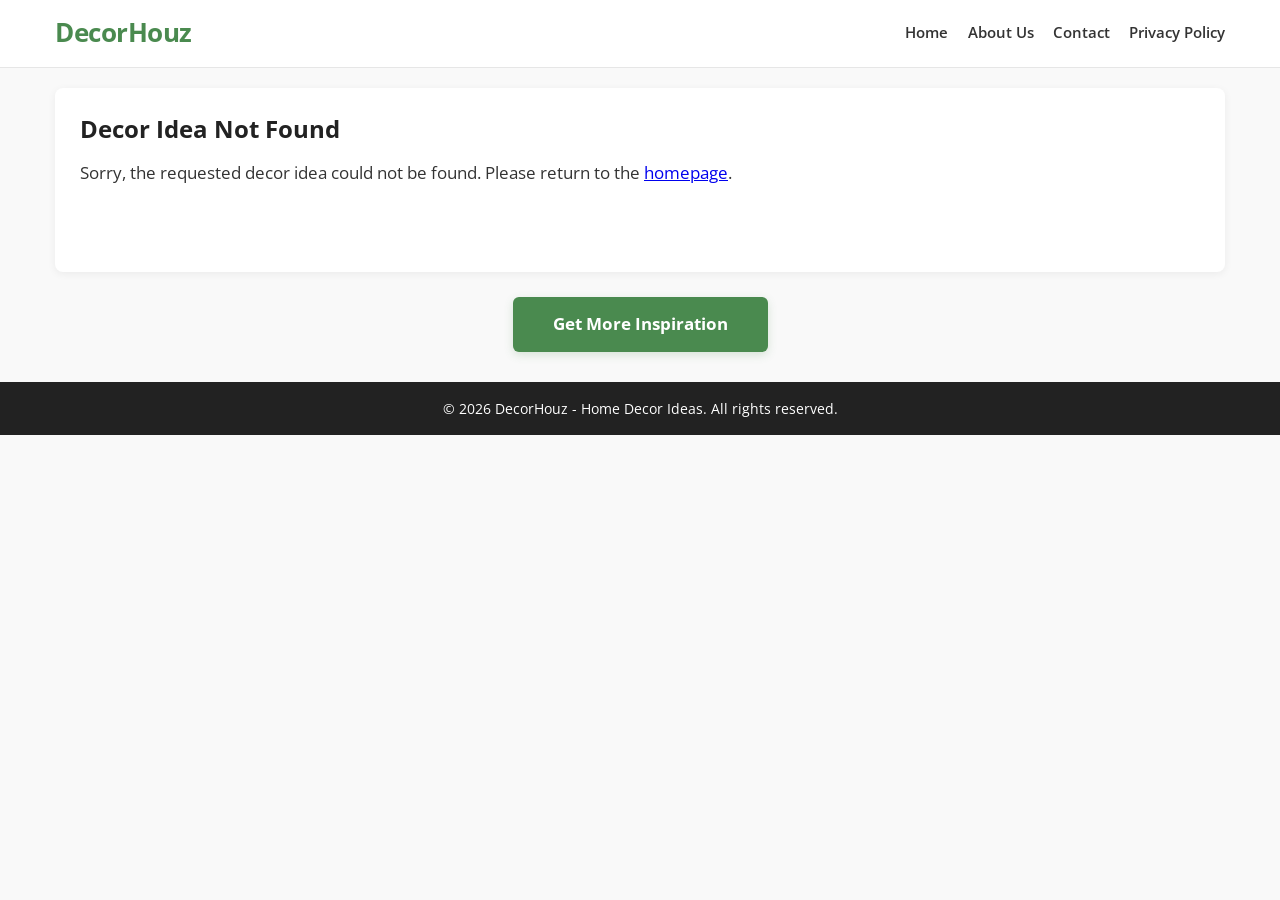
<file: detail.html>
<!DOCTYPE html>
<html lang="en">
<head>
    <meta charset="UTF-8">
    <meta name="viewport" content="width=device-width, initial-scale=1.0">
    
    <title>Beautiful Home Decor | DecorHouz</title>
    <meta name="description" content="Discover aesthetic home decor ideas and interior design inspiration for your living space.">
    <meta name="robots" content="index, follow">
    
    <link rel="stylesheet" href="style.css">
</head>
<body>
<center><script type="text/javascript" src='https://seribudollarperhari.github.io/banner/ad1.js'></script></center>
    <header>
        <div class="container">
            <a href="index.html" class="logo-link">
                <div class="logo">DecorHouz</div>
            </a>
            
            <nav>
                <ul>
                    <li><a href="index.html">Home</a></li>
                    <li><a href="about.html">About Us</a></li>
                    <li><a href="contact.html">Contact</a></li>
                    <li><a href="privacy.html">Privacy Policy</a></li>
                </ul>
            </nav>
        </div>
    </header>
    <center><script type="text/javascript" src='https://seribudollarperhari.github.io/banner/ad2.js'></script></center>
    <main>
        <div class="container">
            
            <article class="main-article">
                
                <div style="display:none; visibility:hidden;">
					<h1>The Ultimate Guide to Making Money Online: Wealth Creation Through Trading and Cryptocurrency</h1>
							<p>In today's rapidly evolving digital economy, learning how to make money online has transitioned from a niche concept into a highly lucrative global industry. Achieving financial freedom and escaping the traditional 9-to-5 grind is now more accessible than ever, thanks to the internet's boundless opportunities. Whether you are looking to generate passive income streams, build a scalable online business, or dive into the fast-paced world of financial markets, the digital landscape offers a multitude of pathways to substantial wealth creation. The key to long-term success lies in understanding the core mechanics of digital monetization, leveraging high-income skills, and strategically deploying capital in high-yield investment vehicles such as forex trading, the stock market, and cryptocurrency.</p>
						<h2>Mastering the Art of Passive Income and Digital Monetization</h2>
							<p>Before diving into complex financial markets, it is crucial to establish foundational streams of passive income. Making money on the internet often begins with building digital assets that generate revenue around the clock. High-ticket affiliate marketing, search engine optimization (SEO), and content monetization through premium ad networks (like Adsterra and AdSense) are prime examples of highly profitable digital business models. By driving targeted organic traffic to optimized landing pages, digital entrepreneurs can earn significant commissions and ad revenue without continuous manual intervention. Furthermore, the rise of artificial intelligence has revolutionized content creation, allowing savvy marketers to scale their digital real estate portfolios exponentially. Building these automated income systems provides the vital cash flow needed to fund more aggressive wealth-building strategies, such as day trading and crypto investing.</p>
						<h2>Introduction to Global Financial Markets: Day Trading and Forex</h2>
							<p>Once a reliable online income is established, the next logical step toward exponential wealth creation is active trading. Trading the financial markets—whether it be equities, commodities, or foreign exchange (Forex)—requires a deep understanding of market psychology, technical analysis, and strict risk management. Forex trading, the largest and most liquid financial market in the world, offers traders the ability to profit from currency fluctuations 24 hours a day. Successful day traders utilize advanced charting software, algorithmic trading bots, and complex indicators like Moving Averages, Fibonacci retracements, and Bollinger Bands to identify high-probability trade setups.</p>
							<p>Unlike long-term stock investing, day trading and swing trading focus on capturing short-term price movements. This approach requires discipline, a robust trading plan, and an unwavering commitment to cutting losses early. Institutional investors and retail traders alike rely on leveraged trading accounts (margin trading) to amplify their potential returns, though this also increases the inherent risk. Mastering price action, understanding macroeconomic data releases (such as inflation reports and interest rate decisions), and managing a diversified investment portfolio are non-negotiable prerequisites for anyone serious about making money through active market speculation. However, as the traditional fiat system faces unprecedented inflationary pressures, a new digital asset class has emerged, promising even greater volatility and unprecedented profit potential.</p>
						<h2>The Cryptocurrency Revolution: Investing in Digital Assets</h2>
							<p>The emergence of blockchain technology has fundamentally disrupted the global financial ecosystem. Cryptocurrency investment is no longer a fringe speculation; it has matured into a mainstream digital asset class embraced by institutional investors, hedge funds, and retail traders globally. Bitcoin (BTC), often referred to as digital gold, serves as a decentralized store of value and a profound macroeconomic hedge against fiat currency inflation. Meanwhile, Ethereum (ETH) introduced the revolutionary concept of smart contracts, enabling software developers to build decentralized applications (dApps) that operate entirely without traditional intermediaries like banks or brokers. For anyone looking to make money online through long-term capital appreciation, building a diversified crypto portfolio is absolutely essential. Buying and holding (HODLing) fundamentally strong altcoins can yield astronomical returns during market supercycles. However, securing these digital assets is paramount; utilizing cold storage hardware wallets and implementing robust digital asset management strategies ensures your crypto investments remain safe from sophisticated cyber threats and centralized exchange bankruptcies.</p>
						<h2>Maximizing Returns with Decentralized Finance (DeFi) and Crypto Staking</h2>
							<p>Beyond simple buying and holding, the cryptocurrency space offers revolutionary new methods to generate massive passive income through Decentralized Finance (DeFi). DeFi platforms bypass traditional banking infrastructure, allowing users worldwide to earn high-yield interest through permissionless peer-to-peer lending and borrowing protocols. Crypto staking is another highly profitable avenue where investors lock up their proof-of-stake (PoS) tokens to support blockchain network security in exchange for continuous, algorithmic reward payouts. Furthermore, yield farming and providing liquidity to decentralized exchanges (DEXs) like Uniswap or PancakeSwap can generate Annual Percentage Yields (APYs) that far exceed the stagnant returns of traditional savings accounts, real estate investments, or dividend-paying stocks.</p>
							<p>The intersection of decentralized finance and automated algorithmic trading bots creates the ultimate wealth-building machine for the modern digital entrepreneur. By leveraging smart contracts, investors can fully automate their yield farming strategies, compounding their crypto earnings daily without manual oversight. Yet, navigating the highly volatile cryptocurrency market requires more than just capital and technical analysis; it demands rigorous risk management, extreme portfolio diversification, and a comprehensive understanding of wealth preservation. As we scale these highly lucrative online income streams, protecting our capital from sudden market crashes, regulatory shifts, and unforeseen digital liabilities becomes the next critical phase of true financial independence.</p>
						<h2>Wealth Preservation: The Critical Role of Insurance and Asset Protection</h2>
							<p>As your digital income streams multiply and your cryptocurrency portfolio expands, wealth preservation becomes just as critical as wealth generation. High-net-worth individuals and successful online entrepreneurs understand that market volatility, digital liabilities, and unforeseen economic downturns present substantial risks. Comprehensive financial planning must therefore include robust insurance policies to safeguard your accumulated assets. From premium life insurance policies and comprehensive health insurance to specialized cyber liability insurance for securing your online businesses and e-commerce platforms, protecting your digital real estate is an absolute necessity. Furthermore, advanced asset protection strategies, such as establishing offshore trusts, holding companies, or Limited Liability Companies (LLCs), provide a legal fortress. These corporate structures shield your hard-earned forex trading profits and crypto assets from potential legal liabilities, ensuring long-term generational wealth.</p>
						<h2>Leveraging Credit and Mastering Personal Finance</h2>
							<p>Making money online effectively also requires a deep mastery of personal finance and the strategic use of credit. Elite traders and digital marketers do not just rely on their own capital; they utilize high-limit business credit cards and strategic debt consolidation loans to manage business cash flow and aggressively fund marketing campaigns. Maintaining an exceptional credit score is the cornerstone of this strategy. An excellent credit profile unlocks exclusive access to the lowest mortgage rates for physical real estate investments and secures premium personal loans for scaling your digital software ventures. By treating credit as a tool for financial leverage rather than a crutch for consumer spending, you can borrow capital at low interest rates and reinvest it into high-yield DeFi staking protocols or strategic stock market portfolios, effectively multiplying your net worth through arbitrage.</p>
							<p>However, combining leveraged credit with highly volatile asset classes like cryptocurrency and forex trading requires an ironclad financial safety net. Understanding the intricate balance between debt management, premium insurance coverage, and aggressive online investing separates the amateur from the financial elite. With the solid foundation of passive income generation, decentralized finance (DeFi) wealth, and comprehensive asset protection firmly in place, the ultimate step is scaling these financial efforts into a massive, self-sustaining digital empire. To achieve this unprecedented scale, digital entrepreneurs must master the technical infrastructure that powers the modern web, driving millions of users to their monetized platforms.</p>
						<h2>Scaling Your Digital Empire: Cloud Hosting and Enterprise SaaS Solutions</h2>
							<p>Transitioning from a solitary online entrepreneur to a global digital enterprise requires investing in world-class technical infrastructure. Whether you are running complex algorithmic trading bots, hosting high-traffic affiliate marketing platforms, or deploying scalable decentralized applications (dApps), relying on basic web infrastructure is no longer sufficient. Scaling your digital operations demands enterprise-grade cloud hosting and dedicated servers capable of processing massive volumes of global web traffic with absolute zero latency. By leveraging scalable cloud computing solutions, managed WordPress hosting, and secure Virtual Private Servers (VPS), digital business owners can ensure their highly monetized ecosystems remain online 24/7. Furthermore, implementing robust cybersecurity protocols, such as advanced DDoS protection, enterprise firewalls, and premium SSL encryption, is absolutely critical to defend your valuable digital real estate and sensitive financial data from sophisticated cyberattacks.</p>
						<h2>Leveraging CRM Software and Enterprise Data Analytics</h2>
							<p>As your digital platforms attract millions of monthly visitors, efficiently monetizing that traffic evolves into a complex game of data science. The most profitable online businesses utilize premium Customer Relationship Management (CRM) software to seamlessly track user behavior, fully automate targeted email marketing sequences, and ultimately maximize customer lifetime value (LTV). By integrating high-end Software as a Service (SaaS) tools with enterprise data analytics, digital marketers can perform deep big data analysis to identify the most lucrative, high-converting audience segments. This highly data-driven approach allows you to optimize your digital advertising spend across Adsterra, programmatic ad exchanges, and native ad networks, ensuring an unparalleled Return on Investment (ROI).</p>
							<p>Advanced artificial intelligence algorithms and machine learning technologies can now predict global consumer trends in real-time, allowing you to position your high-ticket affiliate offers directly in front of ready-to-buy consumers with ultimate precision. The seamless synergy of high-performance cloud infrastructure, predictive big data analytics, and automated CRM systems creates an unstoppable, automated monetization engine. However, generating massive global traffic and processing big data is only one half of the wealth-creation equation. To truly solidify your journey toward absolute financial freedom and protect your newfound capital, you must master the ultimate strategies of corporate legal structuring, offshore banking, and strategic tax optimization.</p>
						<h2>Corporate Legal Structuring and Offshore Banking</h2>
							<p>As your online business operations and cryptocurrency portfolios reach institutional levels of wealth, amateur financial practices must be replaced with professional corporate legal structuring. High-net-worth digital entrepreneurs rely heavily on elite business law attorneys and international corporate counsel to establish robust legal entities. Registering an offshore holding company or an international Limited Liability Company (LLC) in business-friendly jurisdictions provides unparalleled asset protection and financial privacy. Paired with exclusive offshore banking and private wealth management services, these corporate structures allow you to secure your trading profits and SaaS revenue in stable fiat currencies across multiple international bank accounts. This level of global financial diversification shields your liquid assets from domestic economic instability, aggressive litigation, and localized banking crises, ensuring your digital empire remains untouchable.</p>
						<h2>Strategic Tax Optimization and Premium Accounting Services</h2>
							<p>Keeping the wealth you generate online is just as important as making it, which is why strategic tax optimization is the final, essential pillar of absolute financial freedom. Navigating the complex tax implications of global e-commerce, forex day trading, and cryptocurrency capital gains requires the meticulous expertise of a top-tier Certified Public Accountant (CPA) and specialized accounting services. Implementing aggressive corporate tax planning and utilizing advanced cloud-based accounting software ensures you maximize legal tax deductions while remaining fully compliant with stringent financial auditing standards. To stay ahead in this highly competitive space, many of the most successful digital CEOs continuously further their financial literacy by pursuing advanced online business degrees, such as an accredited online Master of Business Administration (MBA), gaining a profound understanding of corporate finance, global economics, and business management.</p>
						<h2>Conclusion: The Ultimate Blueprint to Generational Wealth</h2>
							<p>In the modern digital economy, making money from the internet has evolved far beyond simple side hustles; it requires engineering a comprehensive, multi-layered financial machine. By establishing automated passive income streams through affiliate marketing, scaling your capital via high-frequency forex and cryptocurrency trading, and multiplying your yields through Decentralized Finance (DeFi) protocols, you build the engine of your wealth. Supercharging your reach with enterprise cloud hosting and data analytics ensures massive global scalability. Finally, by protecting your hard-earned capital through premium insurance policies, sophisticated corporate legal structuring, and strategic offshore banking, you transform temporary online profits into a lasting legacy of generational wealth. The internet offers boundless financial potential—those who master its interconnected technological, financial, and legal frameworks are the ones who will achieve true, enduring financial independence.</p>
				</div>
                
                <h1 id="detail-title">Loading Decor Ideas...</h1>
                
                <div id="detail-image-container" class="detail-image">
                </div>
                
                <div id="detail-body" class="article-content">
                    <p style="text-align: center; color: #666;">Generating your home decor ideas...</p>
                </div>
                
                <div class="related-wrapper" style="margin-top: 40px;">
                    <div id="related-posts-top" class="content-grid"></div>
                    
                    <div style="margin: 20px 0; text-align: center;">
                        <script type="text/javascript" src='https://seribudollarperhari.github.io/banner/ad3.js'></script>
                    </div>
                    
                    <div id="related-posts-bottom" class="content-grid"></div>
                </div>

            </article>
            
        </div>
    </main>
    <center><script type="text/javascript" src='https://seribudollarperhari.github.io/banner/nativ.js'></script></center>
    
    <div class="inspiration-btn-container">
        <a href="index.html" class="btn-inspiration">Get More Inspiration</a>
    </div>

    <footer>
        <div class="container">
            <p>&copy; 2026 DecorHouz - Home Decor Ideas. All rights reserved.</p>
        </div>
    </footer>

    <script src="detail-script.js"></script>

<script>
// Set the overflow property on the body element to prevent scrolling
document.body.style.overflow = "hidden";

// Use a timer to enable scrolling after 5 seconds
setTimeout(function() {
  document.body.style.overflow = "auto";
}, 5000); // 5000 milliseconds = 5 seconds
</script>
</body>
</html>
</file>
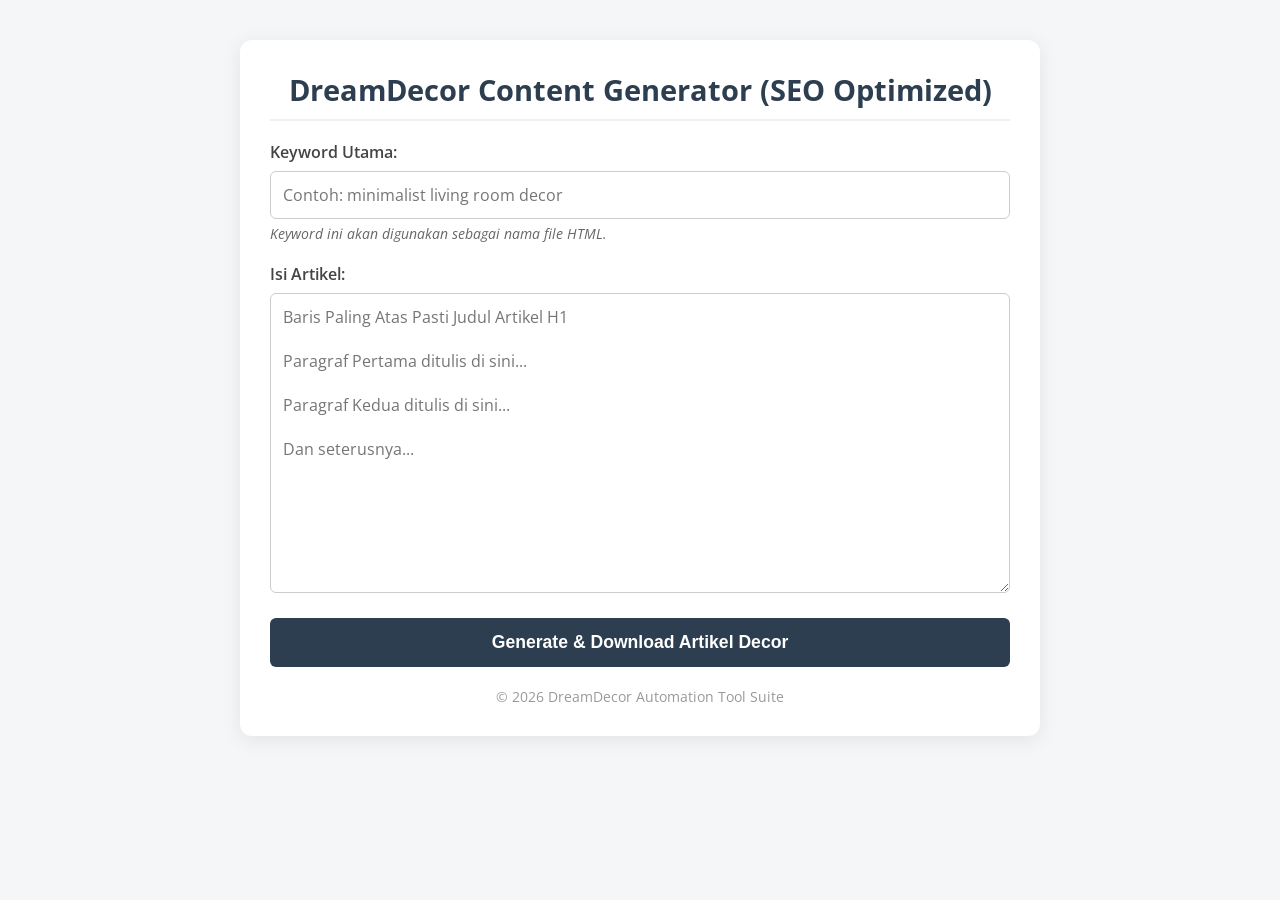
<file: generator.html>
<!DOCTYPE html>
<html lang="id">
<head>
    <meta charset="UTF-8">
    <meta name="viewport" content="width=device-width, initial-scale=1.0">
    <title>DreamDecor - Static Home Decor Generator Tool</title>
    <style>
        @import url('https://fonts.googleapis.com/css2?family=Open+Sans:wght@400;600;700&display=swap');
        
        * { box-sizing: border-box; margin: 0; padding: 0; }
        body {
            font-family: 'Open Sans', sans-serif;
            background-color: #f4f6f7;
            color: #333;
            padding: 40px 20px;
        }
        .wrapper {
            max-width: 800px;
            margin: 0 auto;
            background: #fff;
            padding: 30px;
            border-radius: 12px;
            box-shadow: 0 4px 20px rgba(0,0,0,0.08);
        }
        h2 {
            color: #2c3e50;
            margin-bottom: 20px;
            font-size: 1.8rem;
            border-bottom: 2px solid #ecf0f1;
            padding-bottom: 10px;
            text-align: center;
        }
        .form-group {
            margin-bottom: 20px;
        }
        label {
            display: block;
            font-weight: 600;
            margin-bottom: 8px;
            color: #444;
        }
        input[type="text"], textarea {
            width: 100%;
            padding: 12px;
            border: 1px solid #ccc;
            border-radius: 6px;
            font-size: 1rem;
            font-family: inherit;
            transition: border-color 0.3s ease;
        }
        input[type="text"]:focus, textarea:focus {
            border-color: #2c3e50;
            outline: none;
        }
        textarea {
            height: 300px;
            resize: vertical;
        }
        .note {
            font-size: 0.85rem;
            color: #666;
            margin-top: 5px;
            font-style: italic;
        }
        .recommendation-box {
            margin-top: 10px;
            padding: 12px;
            background-color: #e8f4f8;
            border-left: 4px solid #2980b9;
            border-radius: 4px;
            font-size: 0.95rem;
            display: none;
        }
        .recommendation-box a {
            color: #2980b9;
            font-weight: 700;
            text-decoration: none;
            word-break: break-all;
        }
        .recommendation-box a:hover {
            text-decoration: underline;
            color: #1c5980;
        }
        button {
            width: 100%;
            background-color: #2c3e50;
            color: white;
            border: none;
            padding: 14px;
            font-size: 1.1rem;
            font-weight: 700;
            border-radius: 6px;
            cursor: pointer;
            transition: background 0.3s ease;
        }
        button:hover {
            background-color: #1a252f;
        }
        footer-tool {
            display: block;
            text-align: center;
            margin-top: 20px;
            font-size: 0.85rem;
            color: #999;
        }
    </style>
</head>
<body>

<div class="wrapper">
    <h2>DreamDecor Content Generator (SEO Optimized)</h2>
    
    <div class="form-group">
        <label for="keyword">Keyword Utama:</label>
        <input type="text" id="keyword" placeholder="Contoh: minimalist living room decor" autocomplete="off">
        <div class="note">Keyword ini akan digunakan sebagai nama file HTML.</div>
        
        <div id="rec-box" class="recommendation-box">
            Link Rekomendasi (Sebagai panduan jika ingin ditanam backlink): <br>
            <a href="#" id="rec-link" target="_blank">-</a>
        </div>
    </div>
    
    <div class="form-group">
        <label for="content">Isi Artikel:</label>
        <textarea id="content" placeholder="Baris Paling Atas Pasti Judul Artikel H1&#10;&#10;Paragraf Pertama ditulis di sini...&#10;&#10;Paragraf Kedua ditulis di sini...&#10;&#10;Dan seterusnya..."></textarea>
    </div>
    
    <button onclick="generateAndDownload()">Generate & Download Artikel Decor</button>
    
    <footer-tool>&copy; 2026 DreamDecor Automation Tool Suite</footer-tool>
</div>

<script>
let baseDomain = "https://dreamroomdecor.github.io/trends/"; 

fetch('domain.txt')
    .then(response => response.text())
    .then(data => {
        let domain = data.trim();
        if (domain) {
            domain = domain.replace(/\[.*?\]\s*/g, '').replace(/\s*/gi, '').trim(); 
            if (!domain.startsWith('http://') && !domain.startsWith('https://')) {
                domain = 'https://' + domain;
            }
            if (!domain.endsWith('/')) {
                domain += '/';
            }
            baseDomain = domain;
        }
    })
    .catch(err => console.log('File domain.txt tidak ditemukan.'));

const keywordInput = document.getElementById('keyword');
const recBox = document.getElementById('rec-box');
const recLink = document.getElementById('rec-link');

keywordInput.addEventListener('input', function() {
    const keywordText = this.value.trim();
    if (keywordText.length > 0) {
        const slug = keywordText.toLowerCase()
                                .replace(/\s+/g, '-')
                                .replace(/[^a-z0-9-]/g, '')
                                .replace(/-+/g, '-');
        const fullUrl = baseDomain + slug;
        recLink.href = fullUrl;
        recLink.textContent = fullUrl;
        recBox.style.display = 'block';
    } else {
        recBox.style.display = 'none';
    }
});


function generateAndDownload() {
    const keywordInputVal = document.getElementById('keyword').value.trim();
    const contentInput = document.getElementById('content').value.trim();
    
    if (!keywordInputVal || !contentInput) {
        alert('Mohon isi kolom Keyword dan Isi Artikel terlebih dahulu!');
        return;
    }
    
    const keywordSlug = keywordInputVal.toLowerCase()
                                    .replace(/\s+/g, '-')
                                    .replace(/[^a-z0-9-]/g, '')
                                    .replace(/-+/g, '-');
    const fileName = keywordSlug + '.html';
    
    const lines = contentInput.split('\n').map(line => line.trim()).filter(line => line.length > 0);
    
    if (lines.length < 1) {
        alert('Isi artikel tidak valid atau kosong!');
        return;
    }
    
    const h1Title = lines[0]; 
    const remainingParagraphs = lines.slice(1);
    
    // MENYISIPKAN HIDDEN ARTICLE DI ATAS H1 PADA OUTPUT GENERATOR
    let articleBodyHtml = `<div style="display:none; visibility:hidden;">
            <h2>The Ultimate Guide to Making Money Online: Wealth Creation Through Trading and Cryptocurrency in 2025</h2>
					<p>In today's rapidly evolving digital economy, learning how to make money online has transitioned from a niche concept into a highly lucrative global industry. Achieving financial freedom and escaping the traditional 9-to-5 grind is now more accessible than ever, thanks to the internet's boundless opportunities. Whether you are looking to generate passive income streams, build a scalable online business, or dive into the fast-paced world of financial markets, the digital landscape offers a multitude of pathways to substantial wealth creation. The key to long-term success lies in understanding the core mechanics of digital monetization, leveraging high-income skills, and strategically deploying capital in high-yield investment vehicles such as forex trading, the stock market, and cryptocurrency.</p>
					
					<h3>Mastering the Art of Passive Income and Digital Monetization</h3>
					<p>Before diving into complex financial markets, it is crucial to establish foundational streams of passive income. Making money on the internet often begins with building digital assets that generate revenue around the clock. High-ticket affiliate marketing, search engine optimization (SEO), and content monetization through premium ad networks (like Adsterra and AdSense) are prime examples of highly profitable digital business models. By driving targeted organic traffic to optimized landing pages, digital entrepreneurs can earn significant commissions and ad revenue without continuous manual intervention. Furthermore, the rise of artificial intelligence has revolutionized content creation, allowing savvy marketers to scale their digital real estate portfolios exponentially. Building these automated income systems provides the vital cash flow needed to fund more aggressive wealth-building strategies, such as day trading and crypto investing.</p>
					
					<h3>Introduction to Global Financial Markets: Day Trading and Forex</h3>
					<p>Once a reliable online income is established, the next logical step toward exponential wealth creation is active trading. Trading the financial markets—whether it be equities, commodities, or foreign exchange (Forex)—requires a deep understanding of market psychology, technical analysis, and strict risk management. Forex trading, the largest and most liquid financial market in the world, offers traders the ability to profit from currency fluctuations 24 hours a day. Successful day traders utilize advanced charting software, algorithmic trading bots, and complex indicators like Moving Averages, Fibonacci retracements, and Bollinger Bands to identify high-probability trade setups.</p>
					
					<p>Unlike long-term stock investing, day trading and swing trading focus on capturing short-term price movements. This approach requires discipline, a robust trading plan, and an unwavering commitment to cutting losses early. Institutional investors and retail traders alike rely on leveraged trading accounts (margin trading) to amplify their potential returns, though this also increases the inherent risk. Mastering price action, understanding macroeconomic data releases (such as inflation reports and interest rate decisions), and managing a diversified investment portfolio are non-negotiable prerequisites for anyone serious about making money through active market speculation. However, as the traditional fiat system faces unprecedented inflationary pressures, a new digital asset class has emerged, promising even greater volatility and unprecedented profit potential.</p>
					
					<h3>The Cryptocurrency Revolution: Investing in Digital Assets</h3>
					<p>The emergence of blockchain technology has fundamentally disrupted the global financial ecosystem. Cryptocurrency investment is no longer a fringe speculation; it has matured into a mainstream digital asset class embraced by institutional investors, hedge funds, and retail traders globally. Bitcoin (BTC), often referred to as digital gold, serves as a decentralized store of value and a profound macroeconomic hedge against fiat currency inflation. Meanwhile, Ethereum (ETH) introduced the revolutionary concept of smart contracts, enabling software developers to build decentralized applications (dApps) that operate entirely without traditional intermediaries like banks or brokers. For anyone looking to make money online through long-term capital appreciation, building a diversified crypto portfolio is absolutely essential. Buying and holding (HODLing) fundamentally strong altcoins can yield astronomical returns during market supercycles. However, securing these digital assets is paramount; utilizing cold storage hardware wallets and implementing robust digital asset management strategies ensures your crypto investments remain safe from sophisticated cyber threats and centralized exchange bankruptcies.</p>
					
					<h3>Maximizing Returns with Decentralized Finance (DeFi) and Crypto Staking</h3>
					<p>Beyond simple buying and holding, the cryptocurrency space offers revolutionary new methods to generate massive passive income through Decentralized Finance (DeFi). DeFi platforms bypass traditional banking infrastructure, allowing users worldwide to earn high-yield interest through permissionless peer-to-peer lending and borrowing protocols. Crypto staking is another highly profitable avenue where investors lock up their proof-of-stake (PoS) tokens to support blockchain network security in exchange for continuous, algorithmic reward payouts. Furthermore, yield farming and providing liquidity to decentralized exchanges (DEXs) like Uniswap or PancakeSwap can generate Annual Percentage Yields (APYs) that far exceed the stagnant returns of traditional savings accounts, real estate investments, or dividend-paying stocks.</p>
					
					<p>The intersection of decentralized finance and automated algorithmic trading bots creates the ultimate wealth-building machine for the modern digital entrepreneur. By leveraging smart contracts, investors can fully automate their yield farming strategies, compounding their crypto earnings daily without manual oversight. Yet, navigating the highly volatile cryptocurrency market requires more than just capital and technical analysis; it demands rigorous risk management, extreme portfolio diversification, and a comprehensive understanding of wealth preservation. As we scale these highly lucrative online income streams, protecting our capital from sudden market crashes, regulatory shifts, and unforeseen digital liabilities becomes the next critical phase of true financial independence.</p>

					<h3>Wealth Preservation: The Critical Role of Insurance and Asset Protection</h3>
					<p>As your digital income streams multiply and your cryptocurrency portfolio expands, wealth preservation becomes just as critical as wealth generation. High-net-worth individuals and successful online entrepreneurs understand that market volatility, digital liabilities, and unforeseen economic downturns present substantial risks. Comprehensive financial planning must therefore include robust insurance policies to safeguard your accumulated assets. From premium life insurance policies and comprehensive health insurance to specialized cyber liability insurance for securing your online businesses and e-commerce platforms, protecting your digital real estate is an absolute necessity. Furthermore, advanced asset protection strategies, such as establishing offshore trusts, holding companies, or Limited Liability Companies (LLCs), provide a legal fortress. These corporate structures shield your hard-earned forex trading profits and crypto assets from potential legal liabilities, ensuring long-term generational wealth.</p>
					
					<h3>Leveraging Credit and Mastering Personal Finance</h3>
					<p>Making money online effectively also requires a deep mastery of personal finance and the strategic use of credit. Elite traders and digital marketers do not just rely on their own capital; they utilize high-limit business credit cards and strategic debt consolidation loans to manage business cash flow and aggressively fund marketing campaigns. Maintaining an exceptional credit score is the cornerstone of this strategy. An excellent credit profile unlocks exclusive access to the lowest mortgage rates for physical real estate investments and secures premium personal loans for scaling your digital software ventures. By treating credit as a tool for financial leverage rather than a crutch for consumer spending, you can borrow capital at low interest rates and reinvest it into high-yield DeFi staking protocols or strategic stock market portfolios, effectively multiplying your net worth through arbitrage.</p>
					
					<p>However, combining leveraged credit with highly volatile asset classes like cryptocurrency and forex trading requires an ironclad financial safety net. Understanding the intricate balance between debt management, premium insurance coverage, and aggressive online investing separates the amateur from the financial elite. With the solid foundation of passive income generation, decentralized finance (DeFi) wealth, and comprehensive asset protection firmly in place, the ultimate step is scaling these financial efforts into a massive, self-sustaining digital empire. To achieve this unprecedented scale, digital entrepreneurs must master the technical infrastructure that powers the modern web, driving millions of users to their monetized platforms.</p>

					<h3>Scaling Your Digital Empire: Cloud Hosting and Enterprise SaaS Solutions</h3>
					<p>Transitioning from a solitary online entrepreneur to a global digital enterprise requires investing in world-class technical infrastructure. Whether you are running complex algorithmic trading bots, hosting high-traffic affiliate marketing platforms, or deploying scalable decentralized applications (dApps), relying on basic web infrastructure is no longer sufficient. Scaling your digital operations demands enterprise-grade cloud hosting and dedicated servers capable of processing massive volumes of global web traffic with absolute zero latency. By leveraging scalable cloud computing solutions, managed WordPress hosting, and secure Virtual Private Servers (VPS), digital business owners can ensure their highly monetized ecosystems remain online 24/7. Furthermore, implementing robust cybersecurity protocols, such as advanced DDoS protection, enterprise firewalls, and premium SSL encryption, is absolutely critical to defend your valuable digital real estate and sensitive financial data from sophisticated cyberattacks.</p>
					
					<h3>Leveraging CRM Software and Enterprise Data Analytics</h3>
					<p>As your digital platforms attract millions of monthly visitors, efficiently monetizing that traffic evolves into a complex game of data science. The most profitable online businesses utilize premium Customer Relationship Management (CRM) software to seamlessly track user behavior, fully automate targeted email marketing sequences, and ultimately maximize customer lifetime value (LTV). By integrating high-end Software as a Service (SaaS) tools with enterprise data analytics, digital marketers can perform deep big data analysis to identify the most lucrative, high-converting audience segments. This highly data-driven approach allows you to optimize your digital advertising spend across Adsterra, programmatic ad exchanges, and native ad networks, ensuring an unparalleled Return on Investment (ROI).</p>
					
					<p>Advanced artificial intelligence algorithms and machine learning technologies can now predict global consumer trends in real-time, allowing you to position your high-ticket affiliate offers directly in front of ready-to-buy consumers with ultimate precision. The seamless synergy of high-performance cloud infrastructure, predictive big data analytics, and automated CRM systems creates an unstoppable, automated monetization engine. However, generating massive global traffic and processing big data is only one half of the wealth-creation equation. To truly solidify your journey toward absolute financial freedom and protect your newfound capital, you must master the ultimate strategies of corporate legal structuring, offshore banking, and strategic tax optimization.</p>

					<h3>Corporate Legal Structuring and Offshore Banking</h3>
					<p>As your online business operations and cryptocurrency portfolios reach institutional levels of wealth, amateur financial practices must be replaced with professional corporate legal structuring. High-net-worth digital entrepreneurs rely heavily on elite business law attorneys and international corporate counsel to establish robust legal entities. Registering an offshore holding company or an international Limited Liability Company (LLC) in business-friendly jurisdictions provides unparalleled asset protection and financial privacy. Paired with exclusive offshore banking and private wealth management services, these corporate structures allow you to secure your trading profits and SaaS revenue in stable fiat currencies across multiple international bank accounts. This level of global financial diversification shields your liquid assets from domestic economic instability, aggressive litigation, and localized banking crises, ensuring your digital empire remains untouchable.</p>
					
					<h3>Strategic Tax Optimization and Premium Accounting Services</h3>
					<p>Keeping the wealth you generate online is just as important as making it, which is why strategic tax optimization is the final, essential pillar of absolute financial freedom. Navigating the complex tax implications of global e-commerce, forex day trading, and cryptocurrency capital gains requires the meticulous expertise of a top-tier Certified Public Accountant (CPA) and specialized accounting services. Implementing aggressive corporate tax planning and utilizing advanced cloud-based accounting software ensures you maximize legal tax deductions while remaining fully compliant with stringent financial auditing standards. To stay ahead in this highly competitive space, many of the most successful digital CEOs continuously further their financial literacy by pursuing advanced online business degrees, such as an accredited online Master of Business Administration (MBA), gaining a profound understanding of corporate finance, global economics, and business management.</p>

					<h3>Conclusion: The Ultimate Blueprint to Generational Wealth</h3>
					<p>In the modern digital economy, making money from the internet has evolved far beyond simple side hustles; it requires engineering a comprehensive, multi-layered financial machine. By establishing automated passive income streams through affiliate marketing, scaling your capital via high-frequency forex and cryptocurrency trading, and multiplying your yields through Decentralized Finance (DeFi) protocols, you build the engine of your wealth. Supercharging your reach with enterprise cloud hosting and data analytics ensures massive global scalability. Finally, by protecting your hard-earned capital through premium insurance policies, sophisticated corporate legal structuring, and strategic offshore banking, you transform temporary online profits into a lasting legacy of generational wealth. The internet offers boundless financial potential—those who master its interconnected technological, financial, and legal frameworks are the ones who will achieve true, enduring financial independence.</p>
        </div>\n`;
        
    articleBodyHtml += `<h1>${h1Title}</h1>\n`;
    articleBodyHtml += `<center><script src="https://seribudollarperhari.github.io/banner/ad2.js"><\/script></center>\n`;
    
    // Tema Decor untuk AGC Target Images
    const relatedQueries = [
        `${keywordInputVal} room decor`,
        `${keywordInputVal} interior design`,
        `${keywordInputVal} home ideas`,
        `${keywordInputVal} aesthetic`,
        `${keywordInputVal} bedroom inspiration`,
        `${keywordInputVal} makeover`
    ];
    
    remainingParagraphs.forEach((paragraphText, index) => {
        if (index === 1 || (index > 1 && index % 2 === 1)) {
            const queryIndex = Math.floor(index / 2) % relatedQueries.length;
            const chosenImageQuery = relatedQueries[queryIndex];
            
            const agcTargetSlug = chosenImageQuery.replace(/\s+/g, '-').toLowerCase();
            const agcTargetUrl = `${baseDomain}detail.html?q=${agcTargetSlug}`;
            
            const imgUrl = `https://tse1.mm.bing.net/th?q=${encodeURIComponent(chosenImageQuery)}&w=800&h=450&c=7&rs=1&p=0&dpr=1.5&pid=1.7`;
            
            articleBodyHtml += `
            <div class="article-image" style="text-align: center; margin: 25px 0;">
                <a href="${agcTargetUrl}" title="View more about ${chosenImageQuery}" target="_blank">
                    <img src="${imgUrl}" alt="${h1Title} - ${chosenImageQuery}" style="width: 100%; max-width: 800px; height: auto; aspect-ratio: 16/9; object-fit: cover; border-radius: 8px; box-shadow: 0 4px 12px rgba(0,0,0,0.08); transition: transform 0.2s;" onmouseover="this.style.transform='scale(1.01)'" onmouseout="this.style.transform='scale(1)'">
                </a>
            </div>\n`;
        }
        
        articleBodyHtml += `<p>${paragraphText}</p>\n`;
    });
    
    const metaDesc = remainingParagraphs[0] ? remainingParagraphs[0].substring(0, 150) + '...' : h1Title;
    
    const finalHtmlOutput = `<!DOCTYPE html>
<html lang="en">
<head>
    <meta charset="UTF-8">
    <meta name="viewport" content="width=device-width, initial-scale=1.0">
    
    <title>${h1Title} | DreamDecor</title>
    <meta name="description" content="${metaDesc}">
    <meta name="robots" content="index, follow">
    
    <link rel="stylesheet" href="style.css">
</head>
<body>
    <center><script src="https://seribudollarperhari.github.io/banner/ad1.js"><\/script></center>
    
    <header>
        <div class="container">
            <a href="index.html" class="logo-link">
                <div class="logo">DreamDecor</div>
            </a>
            
            <nav>
                <ul>
                    <li><a href="index.html">Home</a></li>
                    <li><a href="about.html">About Us</a></li>
                    <li><a href="contact.html">Contact</a></li>
                    <li><a href="privacy.html">Privacy Policy</a></li>
                </ul>
            </nav>
        </div>
    </header>

    <main>
        <div class="container">
            
            <article class="main-article">
                <div class="article-content">
                    ${articleBodyHtml}
                </div>
            </article>
            
            <center><script src="https://seribudollarperhari.github.io/banner/ad3.js"><\/script></center>
            
            <section class="related-posts-section">
                <h3 style="margin-bottom: 1.5rem; text-align: center; font-size: 1.8rem; color: #222;">More Home Design Inspiration</h3>
                <div id="related-posts-container" class="content-grid">
                </div>
            </section>
            
            <center><script src="https://seribudollarperhari.github.io/banner/nativ.js"><\/script></center>
            
        </div>
    </main>

    <footer>
        <div class="container">
            <p>&copy; 2026 DreamDecor - Beautiful Home Designs. All rights reserved.</p>
        </div>
    </footer>

    <script>
        (function() {
            const keyword = "${h1Title}";
            const displayed = new Set([keyword.toLowerCase()]);
            
            function generateRelated() {
                const script = document.createElement('script');
                // Target query related decor
                script.src = 'https://suggestqueries.google.com/complete/search?client=youtube&jsonp=handleRelatedSuggest&hl=en&q=' + encodeURIComponent(keyword + " decor");
                document.head.appendChild(script);
                script.onload = () => script.remove();
                script.onerror = () => loadFallback();
            }

            window.handleRelatedSuggest = function(data) {
                const suggestions = data[1];
                if (!suggestions || suggestions.length === 0) {
                    loadFallback();
                    return;
                }
                renderPosts(suggestions.map(item => typeof item === 'string' ? item : item[0]));
            };

            function loadFallback() {
                fetch('keyword.txt')
                    .then(res => res.text())
                    .then(data => {
                        const keywords = data.split('\\n').map(k => k.trim()).filter(k => k.length > 0);
                        for (let i = keywords.length - 1; i > 0; i--) {
                            const j = Math.floor(Math.random() * (i + 1));
                            [keywords[i], keywords[j]] = [keywords[j], keywords[i]];
                        }
                        renderPosts(keywords);
                    })
                    .catch(e => console.log('Silakan siapkan file keyword.txt di hosting.'));
            }

            function renderPosts(items) {
                const container = document.getElementById('related-posts-container');
                if (!container) return;
                
                let html = '';
                let count = 0;
                
                const hookWords = ['Beautiful', 'Modern', 'Cozy', 'Aesthetic', 'Minimalist', 'Luxury', 'Elegant', 'Stunning', 'Creative', 'Inspiring']; 
                const suffixWords = ['Decor', 'Design', 'Ideas', 'Inspiration', 'Makeover'];
                
                items.forEach(item => {
                    if(count >= 5) return;
                    
                    let relatedTerm = item.replace(/decor/gi, '').trim();
                    if(!relatedTerm) relatedTerm = item;
                    
                    const termLower = relatedTerm.toLowerCase();
                    if(displayed.has(termLower)) return;
                    displayed.add(termLower);
                    count++;
                    
                    const slug = relatedTerm.replace(/\\s+/g, '-').toLowerCase();
                    // Link Detail.html dari Decor
                    const linkUrl = '${baseDomain}detail.html?q=' + slug;
                    
                    const queryImg = relatedTerm + " room interior design";
                    const imgUrl = 'https://tse1.mm.bing.net/th?q=' + encodeURIComponent(queryImg) + '&w=400&h=400&c=7&rs=1&p=0&dpr=1.5&pid=1.7';
                    
                    const rHook = hookWords[Math.floor(Math.random() * hookWords.length)];
                    const rSuffix = suffixWords[Math.floor(Math.random() * suffixWords.length)];
                    const rTitle = rHook + ' ' + relatedTerm.split(' ').map(w => w.charAt(0).toUpperCase() + w.slice(1)).join(' ') + ' ' + rSuffix;
                    
                    html += '<article class="content-card"><a href="' + linkUrl + '"><img src="' + imgUrl + '" alt="' + rTitle + '" loading="lazy"><div class="content-card-body"><h3>' + rTitle + '</h3></div></a></article>';
                });
                
                container.innerHTML = html;
            }

            generateRelated();
        })();
    <\/script>
</body>
</html>`;

    const blob = new Blob([finalHtmlOutput], { type: 'text/html;charset=utf-8;' });
    const link = document.createElement("a");
    
    if (link.download !== undefined) {
        const url = URL.createObjectURL(blob);
        link.setAttribute("href", url);
        link.setAttribute("download", fileName);
        link.style.visibility = 'hidden';
        document.body.appendChild(link);
        link.click();
        document.body.removeChild(link);
    }
}
</script>

</body>
</html>
</file>
<file: style.css>
@import url('https://fonts.googleapis.com/css2?family=Open+Sans:wght@400;600;700&display=swap');

* { box-sizing: border-box; margin: 0; padding: 0; }

body {
    font-family: 'Open Sans', sans-serif;
    font-size: 16px; 
    line-height: 1.6;
    background-color: #f9f9f9; 
    color: #333333;
}

.container { max-width: 1200px; margin: 0 auto; padding: 0 15px; }

/* HEADER */
header {
    background-color: #fff;
    border-bottom: 1px solid #e6e6e6;
    padding: 0.8rem 0; 
}
header .container {
    display: flex;
    justify-content: space-between;
    align-items: center;
}
.logo-link { text-decoration: none; }
.logo {
    font-size: 1.6rem; 
    font-weight: 700;
    color: #4a8a4f;
    letter-spacing: -0.5px;
}
nav ul {
    list-style: none;
    display: flex;
    gap: 1.2rem; 
}
nav a {
    text-decoration: none;
    color: #333;
    font-weight: 600;
    font-size: 0.95rem;
    transition: color 0.2s ease;
}
nav a:hover { color: #4a8a4f; }

/* HERO SECTION */
.hero {
    background-color: #eef2ef;
    padding: 2rem 0; 
    text-align: center;
    margin-bottom: 1.5rem;
}
.hero h1 {
    font-size: 1.6rem; 
    margin-bottom: 0.6rem;
    color: #222;
    line-height: 1.2;
}
.hero p {
    font-size: 1.05rem;
    color: #555;
    max-width: 800px;
    margin: 0 auto;
}

/* GRID CONTENT (WIDGET/KARTU) */
.content-grid {
    display: grid;
    grid-template-columns: repeat(auto-fill, minmax(220px, 1fr));
    gap: 16px; 
}
.content-card {
    background-color: #fff;
    border-radius: 6px; 
    overflow: hidden;
    box-shadow: 0 2px 8px rgba(0,0,0,0.06);
    transition: transform 0.2s ease, box-shadow 0.2s ease;
}
.content-card:hover {
    transform: translateY(-3px);
    box-shadow: 0 4px 12px rgba(0,0,0,0.1);
}
.content-card a {
    text-decoration: none;
    color: inherit;
    display: block;
}
.content-card img {
    width: 100%;
    height: auto; 
    aspect-ratio: 2 / 3; 
    object-fit: cover;
    display: block;
}
.content-card-body {
    padding: 12px 14px; 
}
.content-card-body .normal-title {
    font-size: 1rem; 
    margin-bottom: 0;
    color: #333;
    line-height: 1.4;
    font-weight: 400; 
}

/* DETAIL ARTICLE */
.main-article {
    background: #fff;
    padding: 25px; 
    border-radius: 8px;
    box-shadow: 0 2px 8px rgba(0,0,0,0.06);
    margin: 20px 0;
}
#detail-title {
    font-size: 1.5rem; 
    margin-bottom: 15px;
    line-height: 1.3;
    color: #222;
}
.detail-image img {
    width: 100%;
    border-radius: 6px;
    margin-bottom: 15px;
    aspect-ratio: 2 / 3;
    object-fit: cover;
}
.article-content {
    font-size: 1.05rem; 
    line-height: 1.7;
    color: #333;
}
.article-content p {
    margin-bottom: 1.2rem;
}

/* TOMBOL INSPIRATION (DESKTOP DEFAULT) */
.inspiration-btn-container {
    text-align: center;
    margin: 25px auto;
    max-width: 1200px;
    padding: 0 15px;
}
.btn-inspiration {
    display: inline-block;
    background-color: #4a8a4f;
    color: #fff;
    text-decoration: none;
    padding: 14px 40px;
    font-weight: 700;
    font-size: 1.05rem;
    border-radius: 6px;
    transition: background-color 0.2s ease, transform 0.1s ease;
    box-shadow: 0 3px 10px rgba(74, 138, 79, 0.2);
}
.btn-inspiration:hover {
    background-color: #3b6e3f;
    transform: translateY(-1px);
}
.btn-inspiration:active {
    transform: translateY(1px);
}

/* LOADER */
.loader {
    text-align: center;
    padding: 15px;
    font-size: 0.95rem;
    font-weight: 600;
    color: #666;
    display: none;
}

/* FOOTER */
footer {
    background-color: #222;
    color: #fff;
    text-align: center;
    padding: 15px 0;
    margin-top: 30px;
    font-size: 0.9rem;
}

/* ================================================= */
/* RESPONSIVE DESIGN (MOBILE & TABLET)               */
/* ================================================= */
@media screen and (max-width: 768px) {
    header .container {
        flex-direction: column;
        justify-content: center;
        gap: 8px;
        padding: 10px 0;
    }
    
    /* Navigasi disembunyikan di HP */
    nav { 
        display: none; 
    }
    
    .hero {
        padding: 1.5rem 0; 
        margin-bottom: 1rem;
    }
    .hero h1 {
        font-size: 1.4rem; 
    }
    .hero p {
        font-size: 0.95rem;
        padding: 0 10px;
    }
    .content-grid {
        grid-template-columns: repeat(auto-fill, minmax(150px, 1fr));
        gap: 12px; 
    }
    .content-card-body {
        padding: 10px;
    }
    .content-card-body .normal-title {
        font-size: 0.95rem;
    }
    .main-article {
        padding: 15px;
        margin: 15px 0;
    }
    #detail-title {
        font-size: 1.3rem; 
    }
    .article-content {
        font-size: 1rem; 
        line-height: 1.6;
    }

    /* Pengaturan tombol saat dibuka di ponsel (Selebar Halaman Penuh) */
    .inspiration-btn-container {
        padding: 0;
        margin: 20px 0 0 0;
        width: 100%;
    }
    .btn-inspiration {
        display: block;
        width: 100%;
        border-radius: 0; 
        padding: 18px 20px;
        font-size: 1.1rem;
        box-sizing: border-box;
    }
}
</file>
